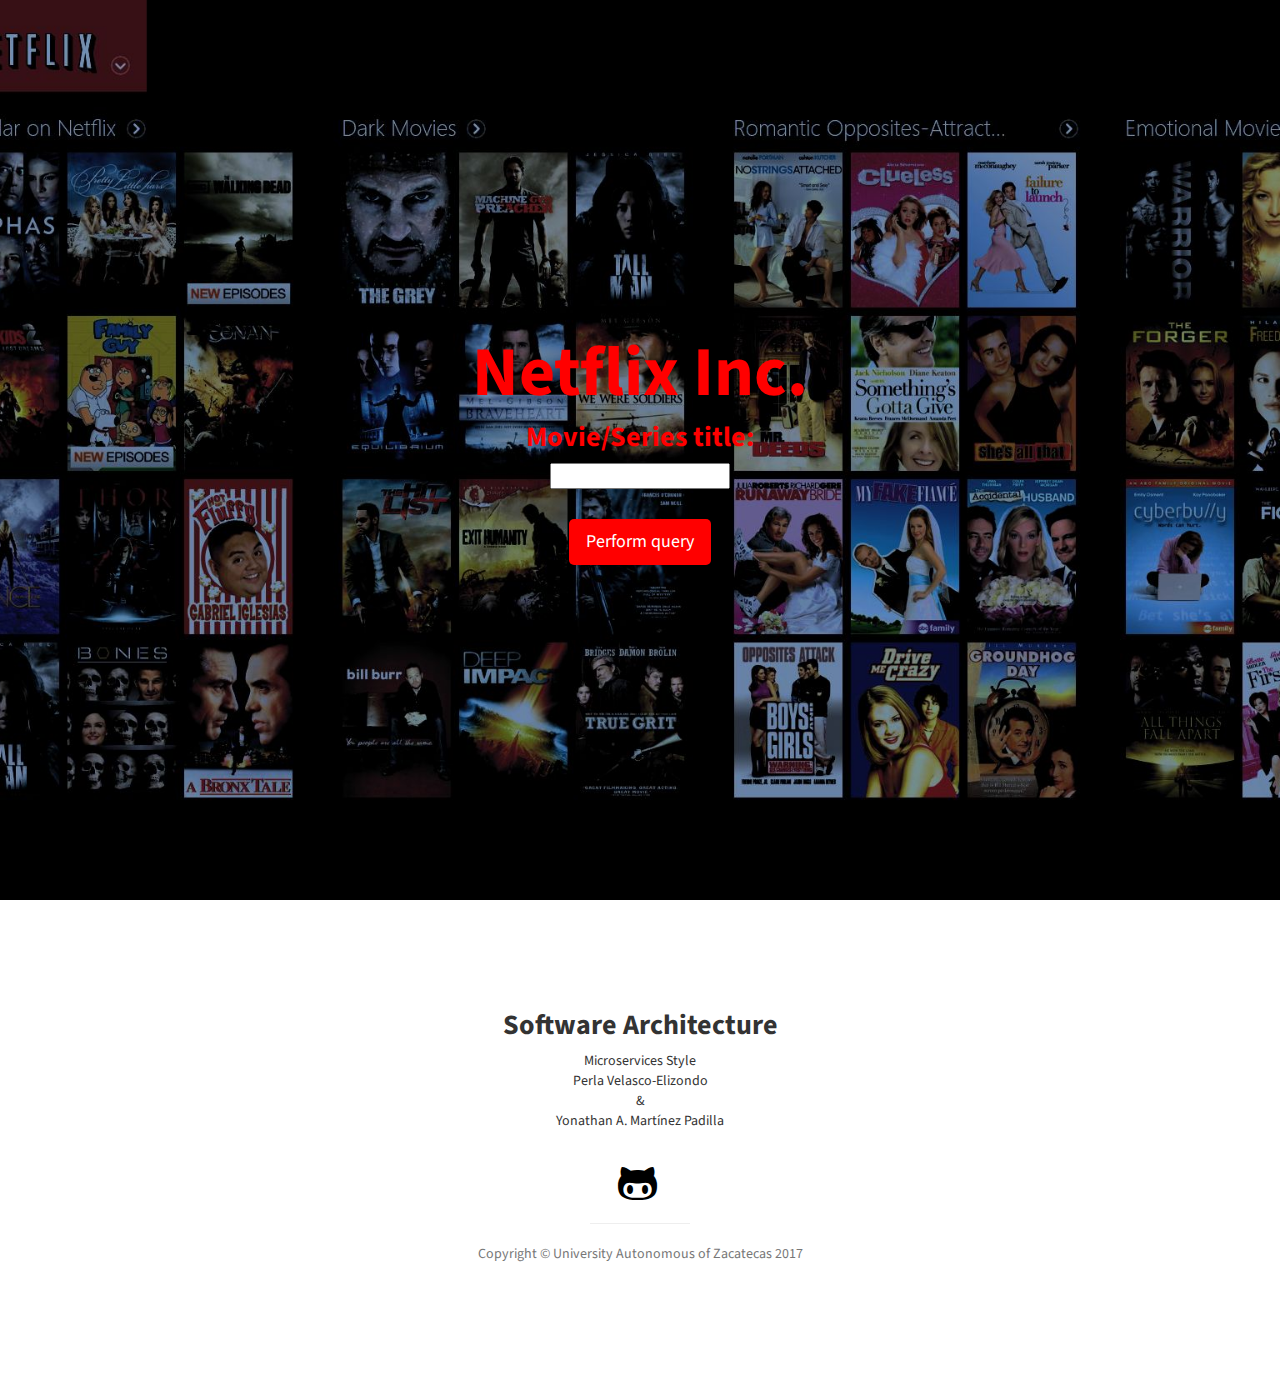
<file: templates/index.html>
<!DOCTYPE html>
<html lang="en">

<head>

    <meta charset="utf-8">
    <meta http-equiv="X-UA-Compatible" content="IE=edge">
    <meta name="viewport" content="width=device-width, initial-scale=1">
    <meta name="description" content="¿Micro Servicios.">

    <title>Tarea 2</title>

    <!-- Bootstrap Core CSS -->
    <link href="../static/css/bootstrap.min.css" rel="stylesheet">

    <!-- Custom CSS -->
    <link href="../static/css/stylish-portfolio.css" rel="stylesheet">

    <!-- Custom Fonts -->
    <link href="../static/font-awesome/css/font-awesome.min.css"
          rel="stylesheet" type="text/css">
    <link href="https://fonts.googleapis.com/css?family=Source+Sans+Pro:300,400,700,300italic,400italic,700italic"
          rel="stylesheet" type="text/css">

    <!-- HTML5 Shim and Respond.js IE8 support of HTML5 elements and media queries -->
    <!-- WARNING: Respond.js doesn't work if you view the page via file:// -->
    <!--[if lt IE 9]>
        <script src="https://oss.maxcdn.com/libs/html5shiv/3.7.0/html5shiv.js"></script>
        <script src="https://oss.maxcdn.com/libs/respond.js/1.4.2/respond.min.js"></script>
    <![endif]-->

</head>

<body>

<!-- Header -->
<header id="top" class="header">
    <div class="text-vertical-center">
        <h1>Netflix Inc.</h1>
        <!-- EXPERIMENTO -->
        <form action="/information">
            <div class="row">
                <div class="col-md-12 col-sm-12">
                    <div class="service-item">
                        <h4><strong>Movie/Series title:</strong></h4>
                            <input type="text" name="titulo" text="type title">
                    </div>
                </div>
            </div>
            <div class="row">
                <div class="col-md-4 col-sm-12">
                </div>
                <div class="col-md-4 col-sm-12">
                    <input type="submit" value="Perform query"
                           class="btn btn-dark btn-lg">
                     </div>
                <div class="col-md-4 col-sm-12">
                </div>
            </div>
            <!-- /.row (nested) -->
        </form>
        <!-- /EXPERIMENTO-->
    </div>
</header>

<!-- Footer -->
<footer>
    <div class="container">
        <div class="row">
            <div class="col-lg-10 col-lg-offset-1 text-center">
                <h4><strong>Software Architecture</strong>
                </h4>
                <p>Microservices Style
                    <br>Perla Velasco-Elizondo
                    <br>&amp;
                    <br>Yonathan A. Martínez Padilla</p>
                <br>
                <ul class="list-inline">
                    <li>
                        <a href="https://github.com/arqdesw-curso/Arquitectura-Micro-Servicios"><i
                                class="fa fa-github-alt fa-fw fa-3x"></i></a>
                    </li>
                </ul>
                <hr class="small">
                <p class="text-muted">Copyright &copy; University Autonomous of
                    Zacatecas 2017</p>
            </div>
        </div>
    </div>
    <a id="to-top" href="#top" class="btn btn-dark btn-lg"><i
            class="fa fa-chevron-up fa-fw fa-1x"></i></a>
</footer>

<!-- jQuery -->
<script src="../static/js/jquery.js"></script>

<!-- Bootstrap Core JavaScript -->
<script src="../static/js/bootstrap.min.js"></script>

<!-- Custom Theme JavaScript -->
<script>
    // Scrolls to the selected menu item on the page
    $(function () {
        $('a[href*=#]:not([href=#],[data-toggle],[data-target],[data-slide])').click(function () {
            if (location.pathname.replace(/^\//, '') == this.pathname.replace(/^\//, '') || location.hostname == this.hostname) {
                var target = $(this.hash);
                target = target.length ? target : $('[name=' + this.hash.slice(1) + ']');
                if (target.length) {
                    $('html,body').animate({
                        scrollTop: target.offset().top
                    }, 1000);
                    return false;
                }
            }
        });
    });
    //#to-top button appears after scrolling
    var fixed = false;
    $(document).scroll(function () {
        if ($(this).scrollTop() > 250) {
            if (!fixed) {
                fixed = true;
                // $('#to-top').css({position:'fixed', display:'block'});
                $('#to-top').show("slow", function () {
                    $('#to-top').css({
                        position: 'fixed',
                        display: 'block'
                    });
                });
            }
        } else {
            if (fixed) {
                fixed = false;
                $('#to-top').hide("slow", function () {
                    $('#to-top').css({
                        display: 'none'
                    });
                });
            }
        }
    });
</script>

</body>

</html>
</file>
<file: static/css/stylish-portfolio.css>
/* Global Styles */

#loading {
   width: 100%;
   height: 100%;
   top: 0;
   left: 0;
   position: fixed;
   display: block;
   opacity: 0.7;
   background-color: #fff;
   z-index: 99;
   text-align: center;
}

html, body {
    width: 100%;
    height: 100%;
}

body {
    font-family: "Source Sans Pro","Helvetica Neue",Helvetica,Arial,sans-serif;
}

.text-vertical-center {
    display: table-cell;
    text-align: center;
    vertical-align: middle;
}

h4 {
    font-size: 2em;
}

h2 {
    font-size: 4em;
}

h3 {
    font-size: 3em;   
}

.text-vertical-center h1 {
    margin: 0;
    padding: 0;
    font-size: 5em;
    font-weight: 700;
}

/* Custom Button Styles */

.btn-dark {
    border-radius: 5px;
    color: #fff;
    background-color: rgba(255,0,0,1);
}

.btn-dark:hover,
.btn-dark:focus,
.btn-dark:active {
    color: #fff;
    background-color: rgba(0,0,0,0.7);
}

.btn-light {
    border-radius: 0;
    color: #333;
    background-color: rgb(255,255,255);
}

.btn-light:hover,
.btn-light:focus,
.btn-light:active {
    color: #333;
    background-color: rgba(255,255,255,0.8);
}

/* Custom Horizontal Rule */

hr.small {
    max-width: 100px;
}

/* Side Menu */

#sidebar-wrapper {
    z-index: 1000;
    position: fixed;
    right: 0;
    width: 250px;
    height: 100%;
    transform: translateX(250px);
    overflow-y: auto;
    background: #222;
    -webkit-transition: all 0.4s ease 0s;
    -moz-transition: all 0.4s ease 0s;
    -ms-transition: all 0.4s ease 0s;
    -o-transition: all 0.4s ease 0s;
    transition: all 0.4s ease 0s;
}

.sidebar-nav {
    position: absolute;
    top: 0;
    width: 250px;
    margin: 0;
    padding: 0;
    list-style: none;
}

.sidebar-nav li {
    text-indent: 20px;
    line-height: 40px;
}

.sidebar-nav li a {
    display: block;
    text-decoration: none;
    color: #999;
}

.sidebar-nav li a:hover {
    text-decoration: none;
    color: #fff;
    background: rgba(255,255,255,0.2);
}

.sidebar-nav li a:active,
.sidebar-nav li a:focus {
    text-decoration: none;
}

.sidebar-nav > .sidebar-brand {
    height: 55px;
    font-size: 18px;
    line-height: 55px;
}

.sidebar-nav > .sidebar-brand a {
    color: #999;
}

.sidebar-nav > .sidebar-brand a:hover {
    color: #fff;
    background: none;
}

#menu-toggle {
    z-index: 1;
    position: fixed;
    top: 0;
    right: 0;
}

#sidebar-wrapper.active {
    right: 250px;
    width: 250px;
    -webkit-transition: all 0.4s ease 0s;
    -moz-transition: all 0.4s ease 0s;
    -ms-transition: all 0.4s ease 0s;
    -o-transition: all 0.4s ease 0s;
    transition: all 0.4s ease 0s;
}

.toggle {
    margin: 5px 5px 0 0;
}

/* Header */

.header {
    display: table;
    position: relative;
    width: 100%;
    height: 100%;
    background: url(../img/bg.jpg) no-repeat center center scroll;
    -webkit-background-size: cover;
    -moz-background-size: cover;
    background-size: cover;
    -o-background-size: cover;
    color: red;
}

/* About */

.about {
    padding: 50px 0;
}

/* Services */

.services {
    padding: 50px 0;
}

.service-item {
    margin-bottom: 30px;
}

/* Callout */

.callout {
    display: table;
    width: 100%;
    height: 400px;
    color: #fff;
    /*background: url(../img/callout.jpg) no-repeat center center scroll;*/
    -webkit-background-size: cover;
    -moz-background-size: cover;
    background-size: cover;
    -o-background-size: cover;
}

/* Portfolio */

.portfolio {
    padding: 50px 0;
}

.portfolio-item {
    margin-bottom: 30px;
}

.img-portfolio {
    margin: 0 auto;
}

.img-portfolio:hover {
    opacity: 0.8;
}

/* Call to Action */

.call-to-action {
    padding: 50px 0;
}

.call-to-action .btn {
    margin: 10px;
}

/* Map */

.map {
    height: 500px;
}

@media(max-width:768px) {
    .map {
        height: 75%;
    }
}

.map iframe {
    pointer-events: none;
}

/* Footer */

footer {
    padding: 100px 0;
}

#to-top {
  display: none;
  position: fixed;
  bottom: 5px;
  right: 5px;
}

.hidden {
    display: none;
}
</file>
